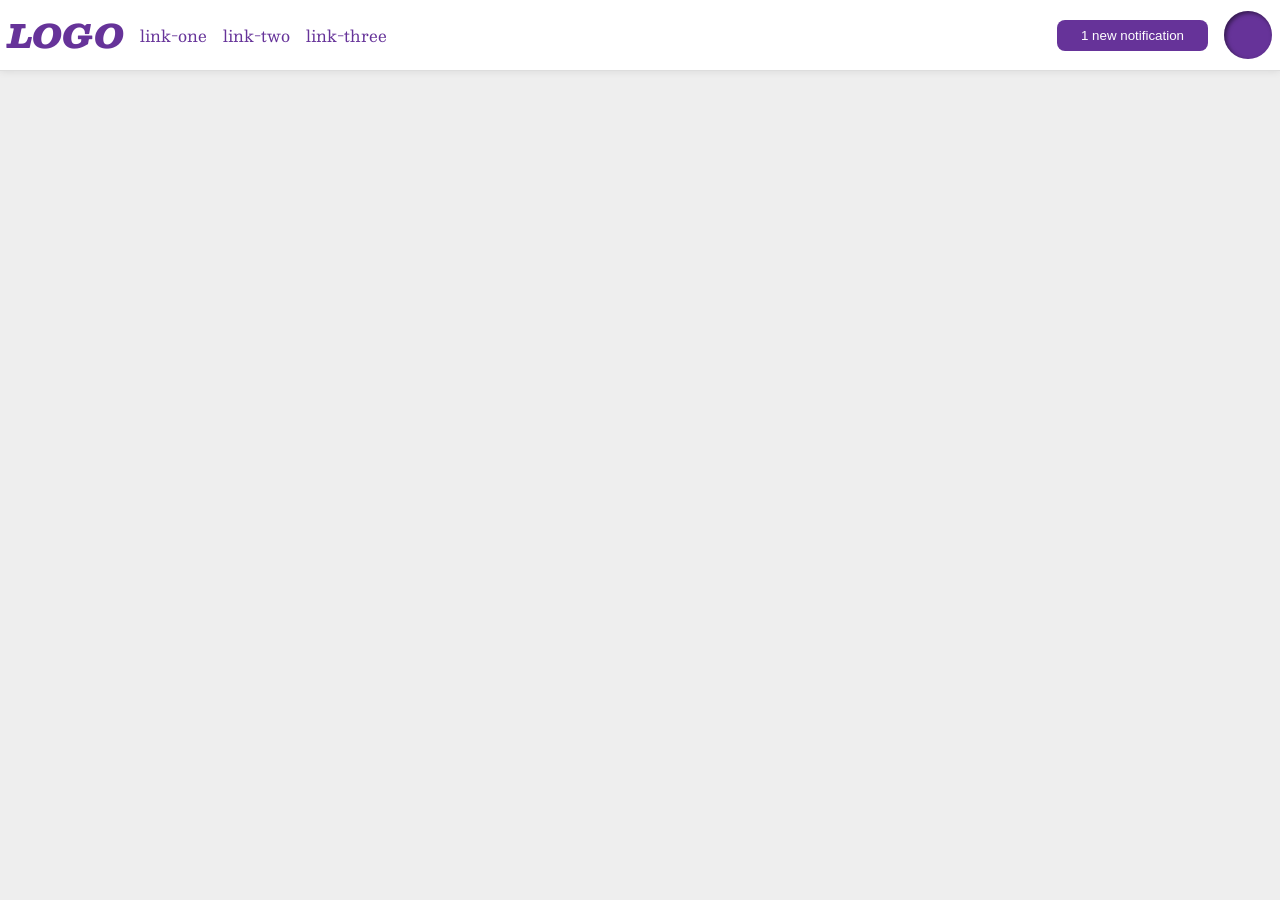
<file: flex/03-flex-header-2/index.html>
<!DOCTYPE html>
<html lang="en">
  <head>
    <meta charset="UTF-8">
    <meta http-equiv="X-UA-Compatible" content="IE=edge">
    <meta name="viewport" content="width=device-width, initial-scale=1.0">
    <title>Flex Header 2</title>
    <link rel="stylesheet" href="style.css">
  </head>
  <body>
    <div class="header">
      <div class="header-left">
        <div class="logo">
          LOGO
        </div>
        <ul class="links">
          <li><a href="google.com">link-one</a></li>
          <li><a href="google.com">link-two</a></li>
          <li><a href="google.com">link-three</a></li>
        </ul>
      </div>
      <div class="header-right">
        <button class="notifications">
          1 new notification
        </button>
        <div class="profile-image"></div>
      </div>
    </div>
  </body>
</html>
</file>
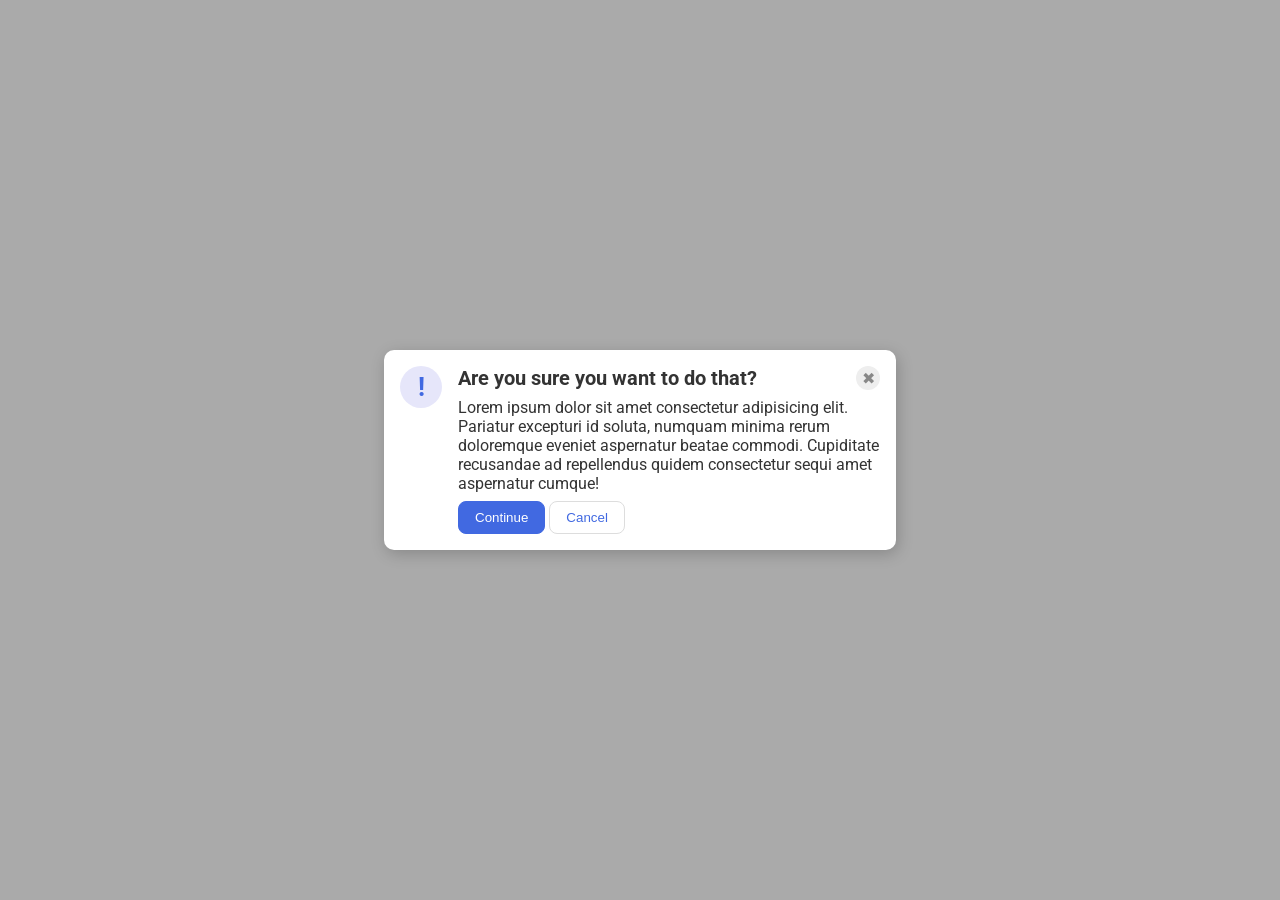
<file: flex/05-flex-modal/index.html>
<!DOCTYPE html>
<html lang="en">
  <head>
    <meta charset="UTF-8">
    <meta http-equiv="X-UA-Compatible" content="IE=edge">
    <meta name="viewport" content="width=device-width, initial-scale=1.0">
    <link rel="stylesheet" href="style.css">
    <title>Modal</title>
  </head>
  <body>
    <div class="modal">
      <div class="icon">!</div>
      <div class="container">
        <div class="header">Are you sure you want to do that?
          <div class="close-button">✖</div>
        </div>
        <div class="text">Lorem ipsum dolor sit amet consectetur adipisicing elit. Pariatur excepturi id soluta, numquam minima rerum doloremque eveniet aspernatur beatae commodi. Cupiditate recusandae ad repellendus quidem consectetur sequi amet aspernatur cumque!</div>
        <button class="continue">Continue</button>
        <button class="cancel">Cancel</button>
      </div>
    </div>
  </body>
</html>
</file>
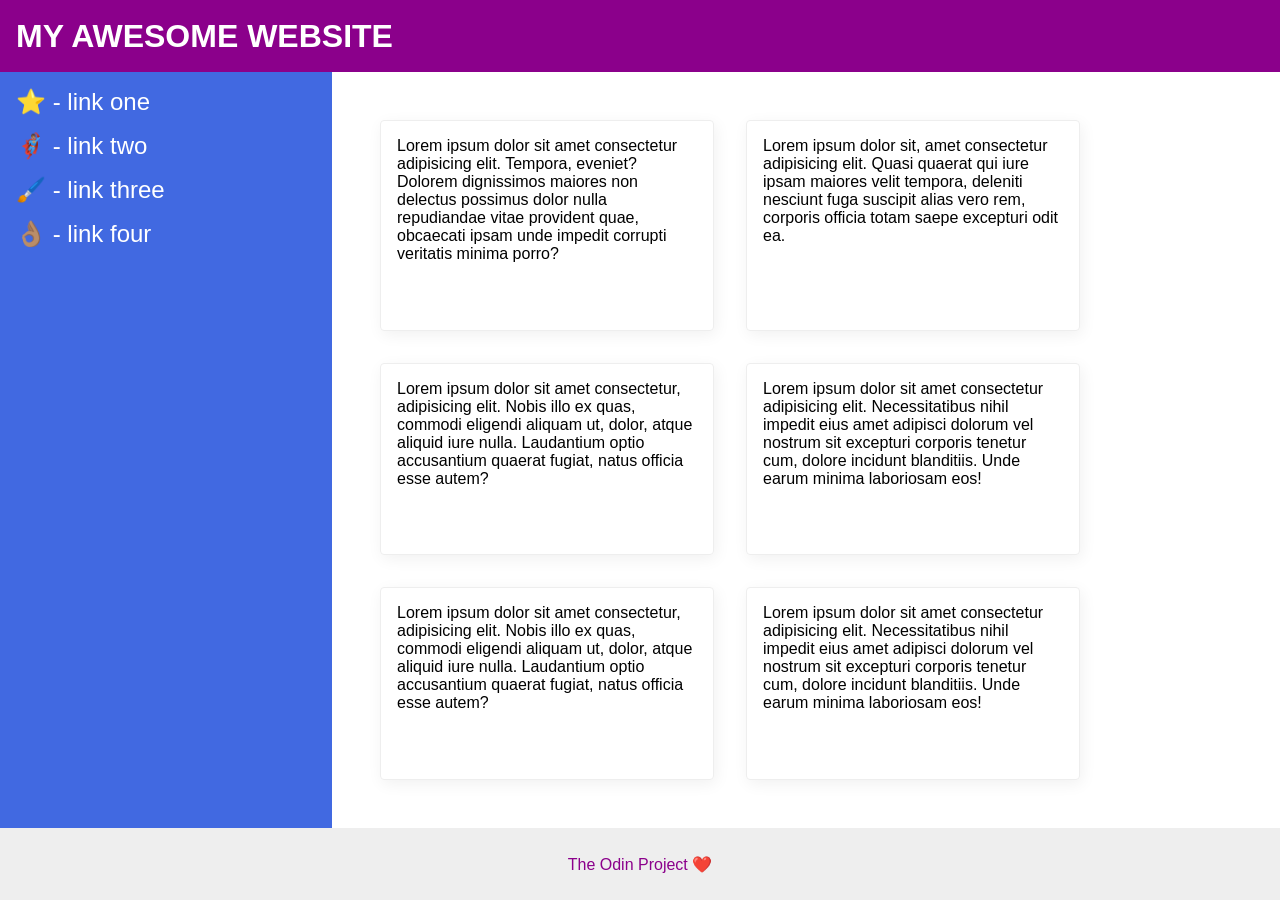
<file: flex/07-flex-layout-2/index.html>
<!DOCTYPE html>
<html lang="en">
  <head>
    <meta charset="UTF-8">
    <meta http-equiv="X-UA-Compatible" content="IE=edge">
    <meta name="viewport" content="width=device-width, initial-scale=1.0">
    <title>The Holy Grail</title>
    <link rel="stylesheet" href="style.css">
  </head>
  <body>
    <div class="header">
      MY AWESOME WEBSITE
    </div>
    
    <div class="flex-mid">
      <div class="sidebar">
        <ul>
          <li><a href="#">⭐ - link one</a></li>
          <li><a href="#">🦸🏽‍♂️ - link two</a></li>
          <li><a href="#">🖌️ - link three</a></li>
          <li><a href="#">👌🏽 - link four</a></li>
        </ul>
      </div>

      <div class="content">
        <div class="card">Lorem ipsum dolor sit amet consectetur adipisicing elit. Tempora, eveniet? Dolorem dignissimos maiores non delectus possimus dolor nulla repudiandae vitae provident quae, obcaecati ipsam unde impedit corrupti veritatis minima porro?</div>
        <div class="card">Lorem ipsum dolor sit, amet consectetur adipisicing elit. Quasi quaerat qui iure ipsam maiores velit tempora, deleniti nesciunt fuga suscipit alias vero rem, corporis officia totam saepe excepturi odit ea.</div>
        <div class="card">Lorem ipsum dolor sit amet consectetur, adipisicing elit. Nobis illo ex quas, commodi eligendi aliquam ut, dolor, atque aliquid iure nulla. Laudantium optio accusantium quaerat fugiat, natus officia esse autem?</div>
        <div class="card">Lorem ipsum dolor sit amet consectetur adipisicing elit. Necessitatibus nihil impedit eius amet adipisci dolorum vel nostrum sit excepturi corporis tenetur cum, dolore incidunt blanditiis. Unde earum minima laboriosam eos!</div>
        <div class="card">Lorem ipsum dolor sit amet consectetur, adipisicing elit. Nobis illo ex quas, commodi eligendi aliquam ut, dolor, atque aliquid iure nulla. Laudantium optio accusantium quaerat fugiat, natus officia esse autem?</div>
        <div class="card">Lorem ipsum dolor sit amet consectetur adipisicing elit. Necessitatibus nihil impedit eius amet adipisci dolorum vel nostrum sit excepturi corporis tenetur cum, dolore incidunt blanditiis. Unde earum minima laboriosam eos!</div>
      </div>
    </div>
    
    <div class="footer">
      The Odin Project ❤️
    </div>
    
  </body>
</html>
</file>
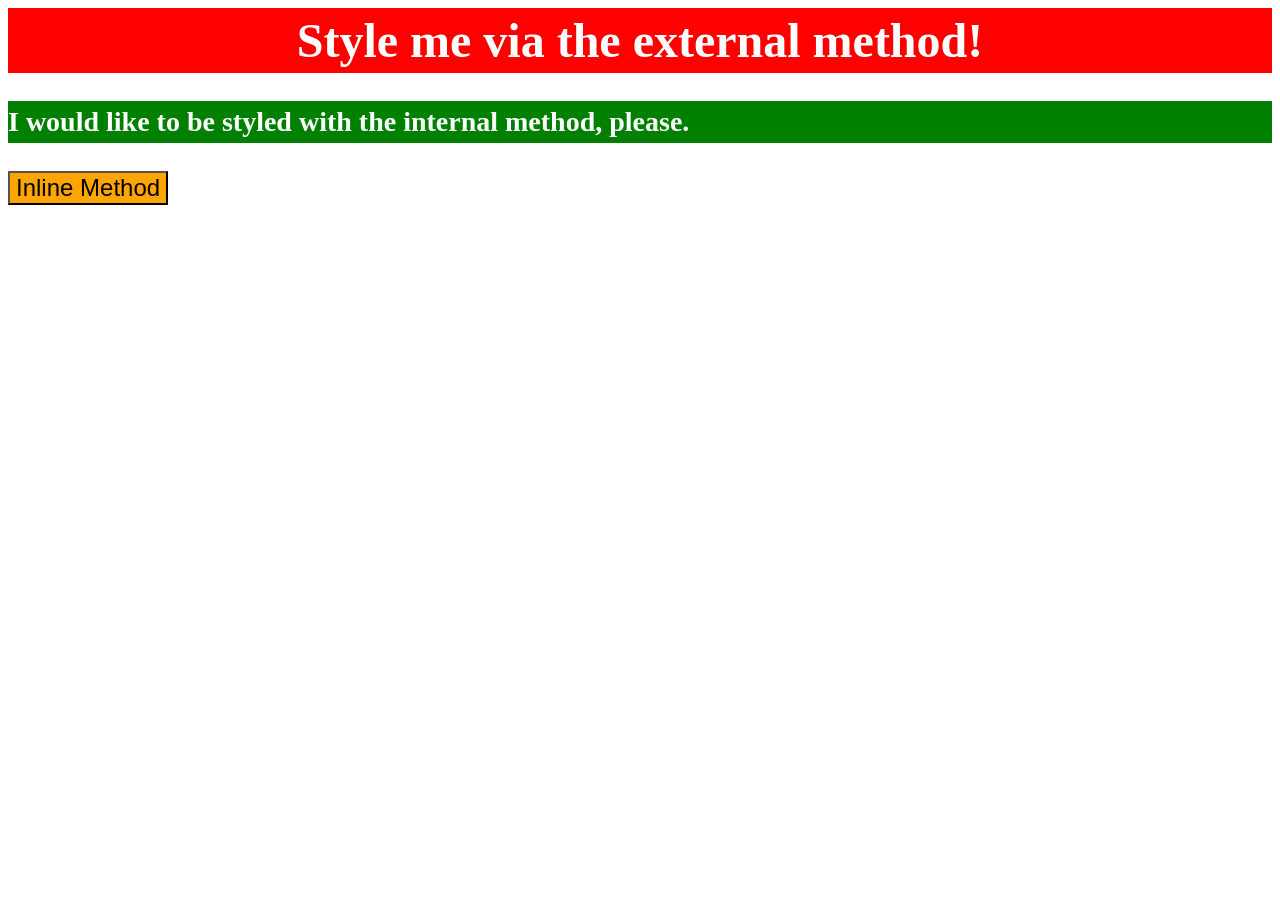
<file: foundations/01-css-methods/index.html>
<!DOCTYPE html>
<html lang="en">
  <head>
    <meta charset="UTF-8">
    <meta http-equiv="X-UA-Compatible" content="IE=edge">
    <meta name="viewport" content="width=device-width, initial-scale=1.0">
    <link rel="stylesheet" href="./styles.css">
    <title>Methods for Adding CSS</title>

    <style>
      p {
        color: white;
        background: green;
        padding: 5px 0px;
        font-weight: bold;
        font-size: 1.75em;
      }
    </style>
  </head>
  <body>
    <div>Style me via the external method!</div>
    <p>I would like to be styled with the internal method, please.</p>
    <button style="background: orange; font-size: 1.5em;"">Inline Method</button>
  </body>
</html>
</file>
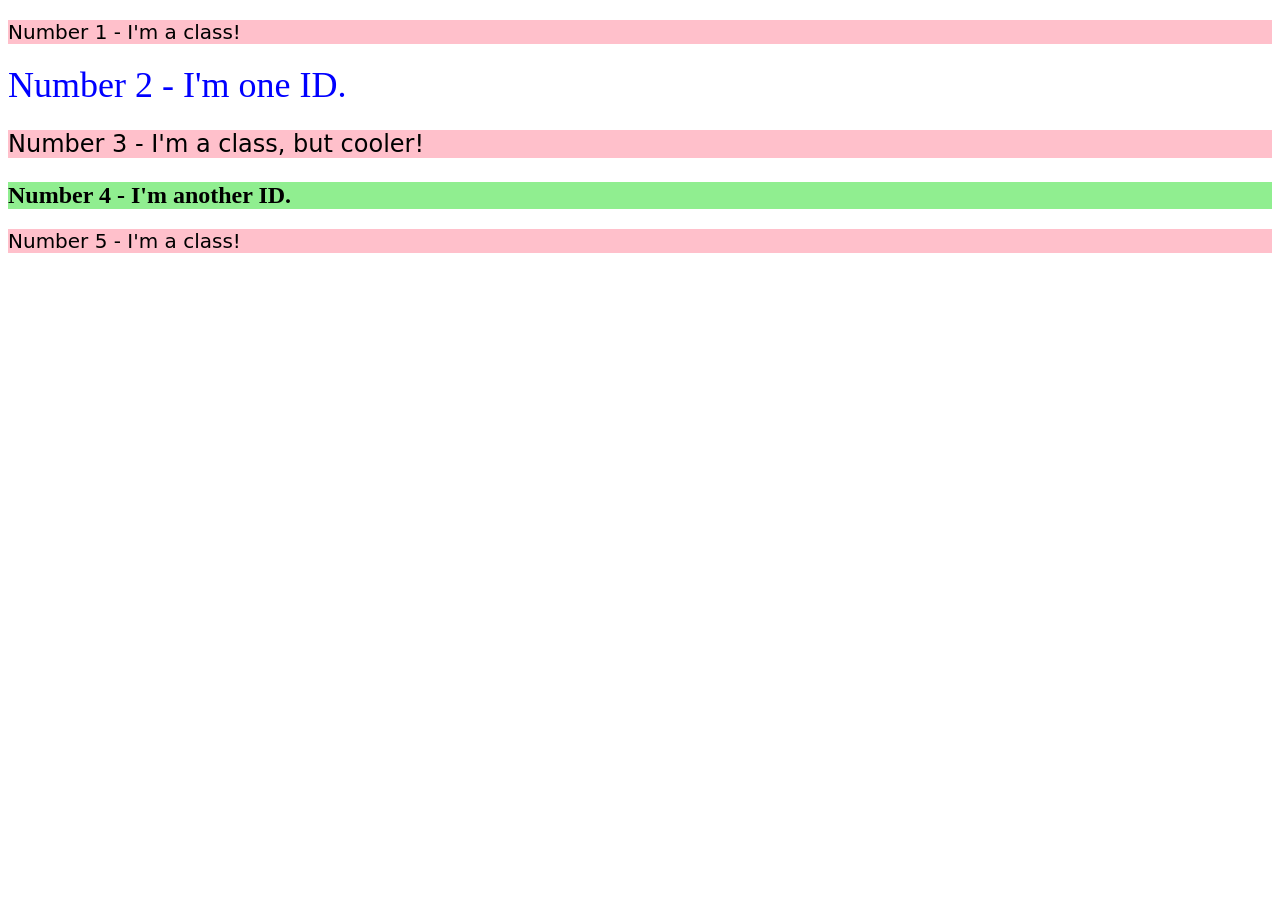
<file: foundations/02-class-id-selectors/index.html>
<!DOCTYPE html>
<html lang="en">
  <head>
    <meta charset="UTF-8">
    <meta http-equiv="X-UA-Compatible" content="IE=edge">
    <meta name="viewport" content="width=device-width, initial-scale=1.0">
    <title>Class and ID Selectors</title>
    <link rel="stylesheet" href="style.css">
  </head>
  <body>
    <p class="odd-one">Number 1 - I'm a class!</p>
    <div id="two">Number 2 - I'm one ID.</div>
    <p class="odd-one odder-one">Number 3 - I'm a class, but cooler!</p>
    <div id="four">Number 4 - I'm another ID.</div>
    <p class="odd-one">Number 5 - I'm a class!</p>
  </body>
</html>
</file>
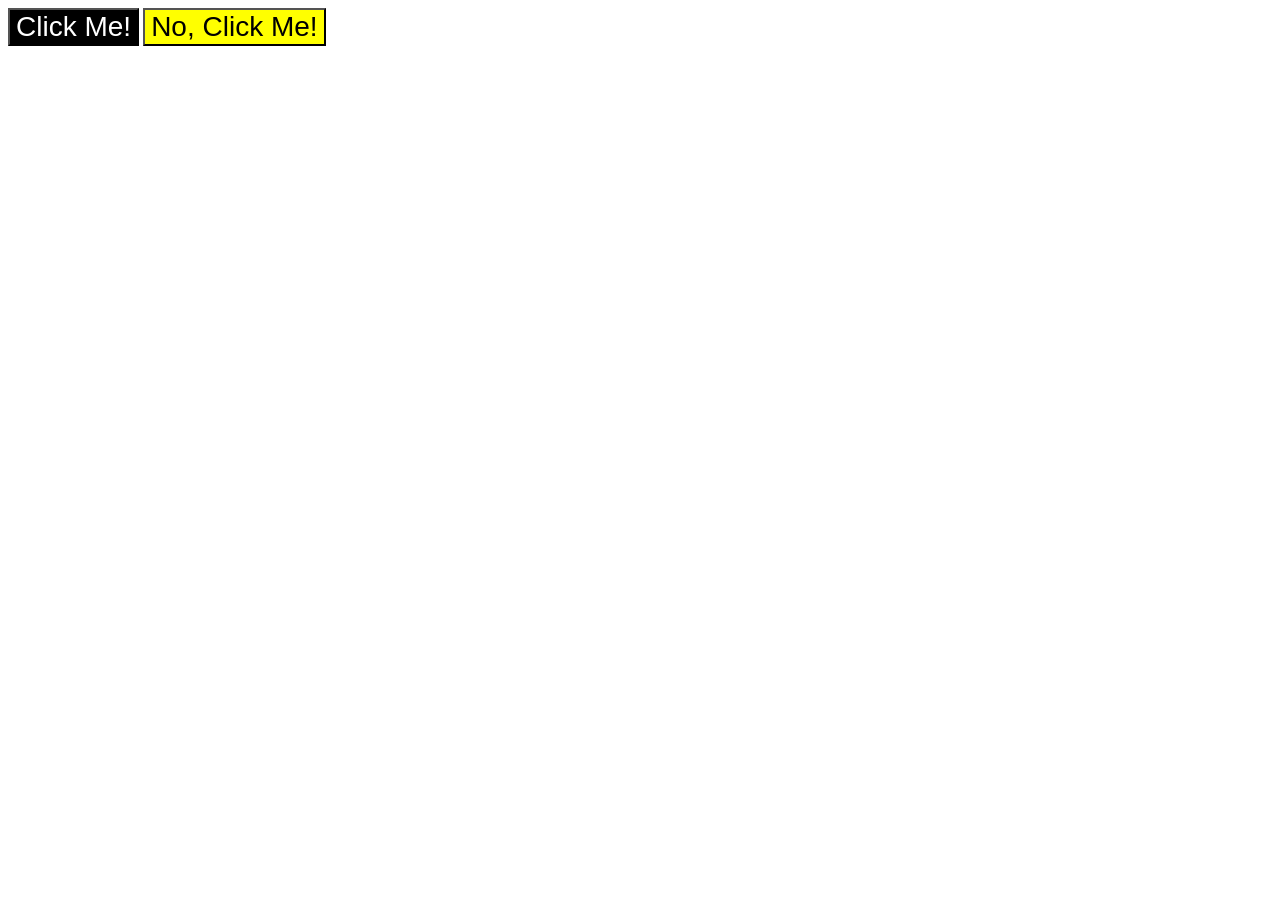
<file: foundations/03-grouping-selectors/index.html>
<!DOCTYPE html>
<html lang="en">
  <head>
    <meta charset="UTF-8">
    <meta http-equiv="X-UA-Compatible" content="IE=edge">
    <meta name="viewport" content="width=device-width, initial-scale=1.0">
    <title>Grouping Selectors</title>
    <link rel="stylesheet" href="style.css">
  </head>
  <body>
    <button class="button1">Click Me!</button>
    <button class="button2">No, Click Me!</button>
  </body>
</html>
</file>
<file: flex/03-flex-header-2/style.css>
/* this is some magical font-importing.  
you'll learn about it later. */
@import url('https://fonts.googleapis.com/css2?family=Besley:ital,wght@0,400;1,900&display=swap');

body {
  margin: 0;
  background: #eee;
  font-family: Besley, serif;
}

.header {
  background: white;
  border-bottom: 1px solid #ddd;
  box-shadow: 0 0 8px rgba(0,0,0,.1);
  display: flex;
  justify-content: space-between;
  padding: 8px;
}

.header-left, .header-right {
  display: flex;
  align-items: center;
  flex: auto;
  gap: 16px;
}

.header-left {
  justify-content: left;
}

.header-right {
  justify-content: right;
}

.profile-image {
  background: rebeccapurple;
  box-shadow: inset 2px 2px 4px rgba(0,0,0,.5);
  border-radius: 50%;
  width: 48px;
  height: 48px;
}

.logo {
  color: rebeccapurple;
  font-size: 32px;
  font-weight: 900;
  font-style: italic;
}

button {
  border: none;
  border-radius: 8px;
  background: rebeccapurple;
  color: white;
  padding: 8px 24px;
}

a {
  /* this removes the line under our links */
  text-decoration: none;
  color: rebeccapurple;
}

ul {
  list-style-type: none;
  display: flex;
  margin: 0;
  padding: 0;
  gap: 16px;
}
</file>
<file: flex/05-flex-modal/style.css>
@import url('https://fonts.googleapis.com/css2?family=Roboto:wght@400;700&display=swap');

html, body {
  height: 100%;
}

body {
  font-family: Roboto, sans-serif;
  margin: 0;
  background: #aaa;
  color: #333;
  /* I'll give you this one for free lol */
  display: flex;
  align-items: center;
  justify-content: center;
}

.modal {
  background: white;
  width: 480px;
  border-radius: 10px;
  box-shadow: 2px 4px 16px rgba(0,0,0,.2);
  display: flex;
  gap: 16px;
  padding: 16px;
}

.icon {
  color: royalblue;
  font-size: 26px;
  font-weight: 700;
  background: lavender;
  width: 42px;
  height: 42px;
  border-radius: 50%;
  display: flex;
  align-items: center;
  justify-content: center;
  flex-shrink: 0;
}

.header {
  font-weight: bolder;
  font-size: 1.25em;
  display: flex;
  justify-content: space-between;
  align-items: center;
}

.text {
  margin: 8px 0px;
}

.close-button {
  background: #eee;
  border-radius: 50%;
  color: #888;
  font-weight: 400;
  font-size: 16px;
  height: 24px;
  width: 24px;
  display: flex;
  align-items: center;
  justify-content: center;
}

button {
  padding: 8px 16px;
  border-radius: 8px;
}

button.continue {
  background: royalblue;
  border: 1px solid royalblue;
  color: white;
}

button.cancel {
  background: white;
  border: 1px solid #ddd;
  color: royalblue;
}
</file>
<file: flex/07-flex-layout-2/style.css>
body {
  font-family: -apple-system, BlinkMacSystemFont, 'Segoe UI', Roboto, Oxygen, Ubuntu, Cantarell, 'Open Sans', 'Helvetica Neue', sans-serif;
  margin: 0;
  min-height: 100vh;
  display: flex;
  flex-direction: column;
}

ul {
  margin: 0;
  padding: 0;
}

li {
  margin-bottom: 16px;
}

.flex-main {
  display: flex;
  flex-direction: column;
}

.flex-mid {
  display: flex;
  flex: 1;
}

.header {
  height: 72px;
  background: darkmagenta;
  color: white;
  font-size: 32px;
  font-weight: 900;
  display: flex;
  align-items: center;
  padding: 0 16px;
}

.footer {
  height: 72px;
  background: #eee;
  color: darkmagenta;
  flex-shrink: none;
  display: flex;
  justify-content: center;
  align-items: center;
}

.sidebar {
  width: 300px;
  background: royalblue;
  flex-shrink: 0;
  color: white;
  padding: 16px;
}

.sidebar ul {
  list-style: none;
  font-size: 24px;
}

.sidebar a:link {
  text-decoration: none;
  color: white;
}

.content {
  display: flex;
  flex-direction: row;
  flex-wrap: wrap;
  padding: 32px;
}

.card {
  border: 1px solid #eee;
  box-shadow: 2px 4px 16px rgba(0,0,0,.06);
  border-radius: 4px;
  width: 300px;
  padding: 16px;
  margin: 16px;
}
</file>
<file: foundations/01-css-methods/styles.css>
div {
    color: white;
    background: red;
    font-weight: bold;
    font-size: 3em;
    padding: 5px 20px;
    text-align: center;
}
</file>
<file: foundations/02-class-id-selectors/style.css>
#two {
    font-size: 36px;
    color: blue;
}

#four {
    background: lightgreen;
    font-size: 24px;
    font-weight: bold;

}

.odd-one {
    background: pink;
    font-family: Verdana, "DejaVu Sans", sans-serif;
    font-size: 20px;
}

.odd-one.odder-one {
    font-size: 24px;
}
</file>
<file: foundations/03-grouping-selectors/style.css>
.button1, .button2 {
    font-size: 28px;
    font-family: helvetica, "Times New Roman", sans-serif;
}

.button1 {
    background: black;
    color: white;
}

.button2 {
    background: yellow;
}
</file>
